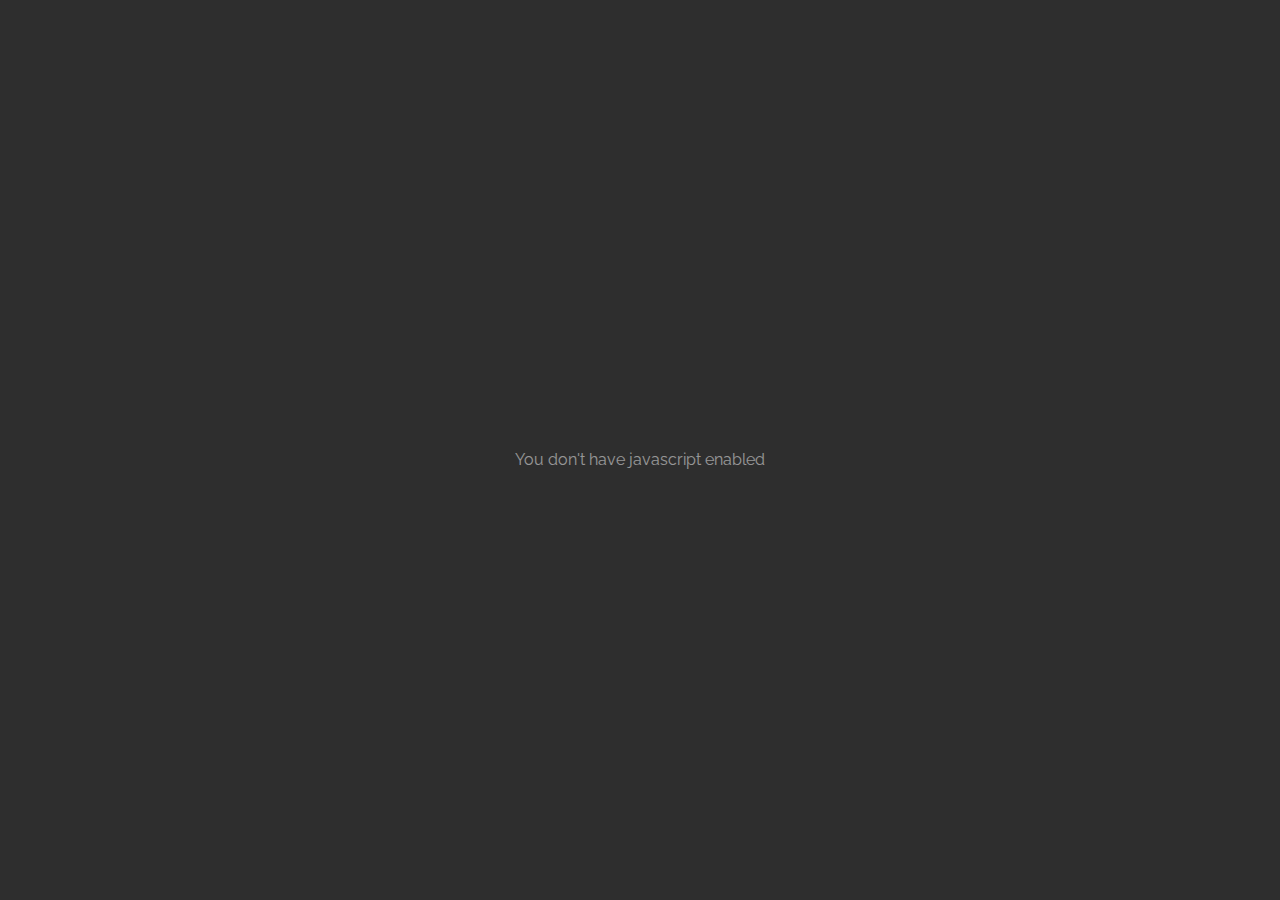
<file: javascript/index.html>
<!DOCTYPE html>
<html lang="en">
    <head>
        <meta charset="UTF-8">
        <meta name="description" content="Discord Bot Hubi. Discord multi-purpose bot. Minecraft, Valorant, Rocket League, Moderation, Fun, Info and more! With over 100 commands!   ">
        <meta name="keywords" content="HUBI, HUBI BOT, DISCORD BOT, BOT, BOTLISTS, BOTLISTS">
        <meta name="author" content="Hunter">
        <meta name="viewport" content="width=device-width, initial-scale=1, shrink-to-fit=no">
        <link rel="stylesheet" href="../index.css">
        <link rel="shortcut icon" alt="Hubi Logo" href="https://media.discordapp.net/attachments/889282249441296395/989912055186325604/7cf129ce1b114c426e6da7cf79eb801a.png?width=473&height=473">
    <style>
    #fourzerofour:hover{
        transition: .3s;
        opacity: 50%;
    }
    #text{
    padding-top: clamp(450px ,450px , 450px);
    }
    </style>
    </head>
    <title>Javascript - Hubi | The best discord bot</title>
    <body>
        <center>
            
        <a href="/" id="fourzerofour"><div class="text3" id="text">You don't have javascript enabled</div></a>
    
    </center>
    </body>
</html>
</file>
<file: index.css>
@import url('https://fonts.googleapis.com/css2?family=Poppins&display=swap');
@import url(https://fonts.googleapis.com/css?family=Raleway);
@import url("https://fonts.googleapis.com/css?family=Roboto:300,400,500,700&display=swap");
::selection {
    /* Change highlight background color to black */
    background: rgb(20, 20, 20);
    /* Change highlight text color to red */
    color: #ffffff;
  }
html, body {
    margin: 0;
    height: 100%; 
    background-color: rgb(46, 46, 46);
    scroll-behavior: smooth;
  }
 hr{
    border: 1px solid rgb(109, 109, 109);
    border-radius: 100px;
    opacity: 40%;
    width: 70%;
    margin-top: 5%;
    margin-bottom: 5%;
 }
a {
    color: inherit; /* blue colors for links too */
    text-decoration: none; /* no underline */
  }
  .reveal{
    position: relative;
    transform: translateY(150px);
    opacity: 0;
    transition: 1s all ease;
  }
  
  .reveal.active{
    transform: translateY(0);
    opacity: 1;
  }
.div-main{
  
    background-color: rgb(37, 37, 37);
    padding-top: 30px;
    padding-bottom: 30px;
    
}
.button{
background-color: Transparent;
width: 200px;
margin-top: 10px;
cursor: pointer;
height: 50px;
border: 2px solid #ffffff;
border-radius: 8px;
color: #ffffff;
font-size: 17px;
font-family: "Raleway";
transition: 0.5s;
}
.b1 { 
  animation: fadein 1s ease .2s 1 normal forwards;
  opacity: 0%;
}
.b2{ 
  animation: fadein 1s ease .4s 1 normal forwards;
  opacity: 0%;
}
.button:hover {
    color: #000000;
    background-color: #ffffff;
}
.button1{
  color: #000000;
  background-color: #ffffff; 
  margin-top: 10px;
  cursor: pointer;
  border: 2px solid #ffffff;
  border-radius: 8px;
  animation: buttons 1s ease-in 0s 1 normal forwards;
  font-size: 17px;
  padding-right: 15px;
  padding-left: 15px;
  padding-top: 2px;
  padding-bottom: 2px;
  font-family: "Raleway";
  transition: 0.5s;
  }
  .button1:hover {
     opacity: 50%;
  }


.stats{
    display: inline-flex;   
}
h1{
    font-family: 'Poppins', sans-serif;
    color: #FFFFFF;
    font-size: 80px;
}
.text2{
    margin-top: 40px;
    font-family: "Raleway";
    color: #FFFFFF;
    font-size: 40px;
}
.text3{
  font-family: "Raleway";
  color: #FFFFFF;
}
.logo-main{
    border-radius: 500px;
    width: clamp(100px, 200px, 200px);
    box-shadow: 0px 0px 7px 0px #000;
}
.logo-menu{
  vertical-align:middle;
  border-radius: 500px;
  width: clamp(40px, 40px, 40px);
  box-shadow: 0px 0px 7px 0px #000;
  margin-right: 5px;
}
.features-text{
  display: inline;
  vertical-align: middle;
  color: #FFF;
  font-size: 20px;
  font-family: 'Poppins', sans-serif;
}
.features-images{
  width: clamp(400px, 50%, 50%); 
  height: "auto";
}
.features-text b{
  display: inline;
  vertical-align: middle;
  color: #FFF;
  font-size: 40px;
  font-family: 'Poppins', sans-serif;
}
h2 {
  vertical-align: center;
  text-align: center;
}



* {
  font-family: "Raleway";
}

.top-nav {
  display: flex;
  flex-direction: row;
  align-items: center;
  justify-content: space-between;
  background-color: #00BAF0;
  background: linear-gradient(to left, #242424, #1b1b1b);
  /* W3C, IE 10+/ Edge, Firefox 16+, Chrome 26+, Opera 12+, Safari 7+ */
  color: #FFF;
  height: 50px;
  padding: 1em;
}

.menu {
  display: flex;
  flex-direction: row;
  list-style-type: none;
  margin: 0;
  padding: 0;
}
#menulogo{
  animation: menuanimation 1s ease 0s 1 normal forwards;
}
.menu li {
  transition: .2s;
}
.menu li:hover {
  color:rgb(105, 105, 105);
}

.menu > li {
  margin: 0 1rem;
}

.menu-button-container {
  display: none;
  height: 100%;
  width: 30px;
  cursor: pointer;
  flex-direction: column;
  justify-content: center;
  align-items: center;
}

#menu-toggle {
  display: none;
}

.menu-button,
.menu-button::before,
.menu-button::after {
  display: block;
  background-color: #fff;
  position: absolute;
  height: 4px;
  width: 30px;
  transition: transform 400ms cubic-bezier(0.23, 1, 0.32, 1);
  border-radius: 2px;
}

.menu-button::before {
  content: '';
  margin-top: -8px;
}

.menu-button::after {
  content: '';
  margin-top: 8px;
}

#menu-toggle:checked + .menu-button-container .menu-button::before {
  margin-top: 0px;
  transform: rotate(405deg);
}

#menu-toggle:checked + .menu-button-container .menu-button {
  background: rgba(255, 255, 255, 0);
}

#menu-toggle:checked + .menu-button-container .menu-button::after {
  margin-top: 0px;
  transform: rotate(-405deg);
}

@media (max-width: 700px) {
  .menu-button-container {
    display: flex;
  }
  .menu {
    position: absolute;
    top: 30;
    margin-top: 50px;
    left: 0;
    flex-direction: column;
    width: 100%;
    transition: .5s;
    justify-content: center;
    align-items: center;
  }
  #menu-toggle ~ .menu li {
    height: 0;
    margin: 0;
    padding: 0;
    border: 0;
    display: none;
    transition: height 400ms cubic-bezier(0.23, 1, 0.32, 1);
  }
  #menu-toggle:checked ~ .menu li {
    border: 1px solid #333;
    height: 2.5em;
    padding: 0.5em;
    display: flex;
    transition: height 400ms cubic-bezier(0.23, 1, 0.32, 1);
  }
  .menu > li {
    display: flex;
    animation: fadein 1s ease 0s 1 normal forwards;
    justify-content: center;
    margin: 0;
    padding: 0.5em 0;
    width: 97%;
    color: white;
    background-color: #222;
  }
  .menu > li:not(:last-child) {
    border-bottom: 1px solid #444;
  }
}


@media (max-width: 760px) {
    .stats{
        display: inline;
        padding-top: 30px;
        padding-bottom: 30px;
    }
  }
.stat-card {
	background: #333333;
	padding: 25px;
	border-radius: 5px;
	overflow: hidden;
	display: flex;
    margin: 10px;
    color: white;
	justify-content: space-between;
	box-shadow: 0 2px 10px rgba(0, 0, 0, 0.1);
	transition: all 0.2s;
    width: clamp(200px,300px,300px);
}
.stat-card__icon-circle {
	height: 60px;
	width: 60px;
	border-radius: 60px;
	background: rgba(243, 243, 243, 0.2);
	display: flex;
	align-items: center;
	justify-content: center;
}
.stat-card__icon-circle i {
	font-size: 30px;
	color: #ffffff;
}
.stat-card__icon.stat-card__icon--success .stat-card__icon-circle {
	background: rgba(40, 167, 69, 0.2);
}
.stat-card__icon.stat-card__icon--success .stat-card__icon-circle i {
	color: #28a745;
}
.stat-card__icon.stat-card__icon--danger .stat-card__icon-circle {
	background: rgba(220, 53, 69, 0.2);
}
.stat-card__icon.stat-card__icon--danger .stat-card__icon-circle i {
	color: #dc3545;
}
.stat-card__icon.stat-card__icon--warning .stat-card__icon-circle {
	background: rgba(255, 193, 7, 0.2);
}
.stat-card__icon.stat-card__icon--warning .stat-card__icon-circle i {
	color: #ffc107;
}
.stat-card__icon.stat-card__icon--primary .stat-card__icon-circle {
	background: rgba(180, 180, 180, 0.2);
}
.stat-card__icon.stat-card__icon--primary .stat-card__icon-circle i {
	color: #ffffff;
}

#uptime{
  font-size: 17px;
}


@keyframes menuanimation {
	0% {
		opacity: 0;
		transform: translateX(-250px);
	}

	100% {
		opacity: 1;
		transform: translateX(0);
	}
}
@keyframes fadein {
	0% {
		opacity: 0;
	}

	100% {
		opacity: 1;
	}
}
</file>
